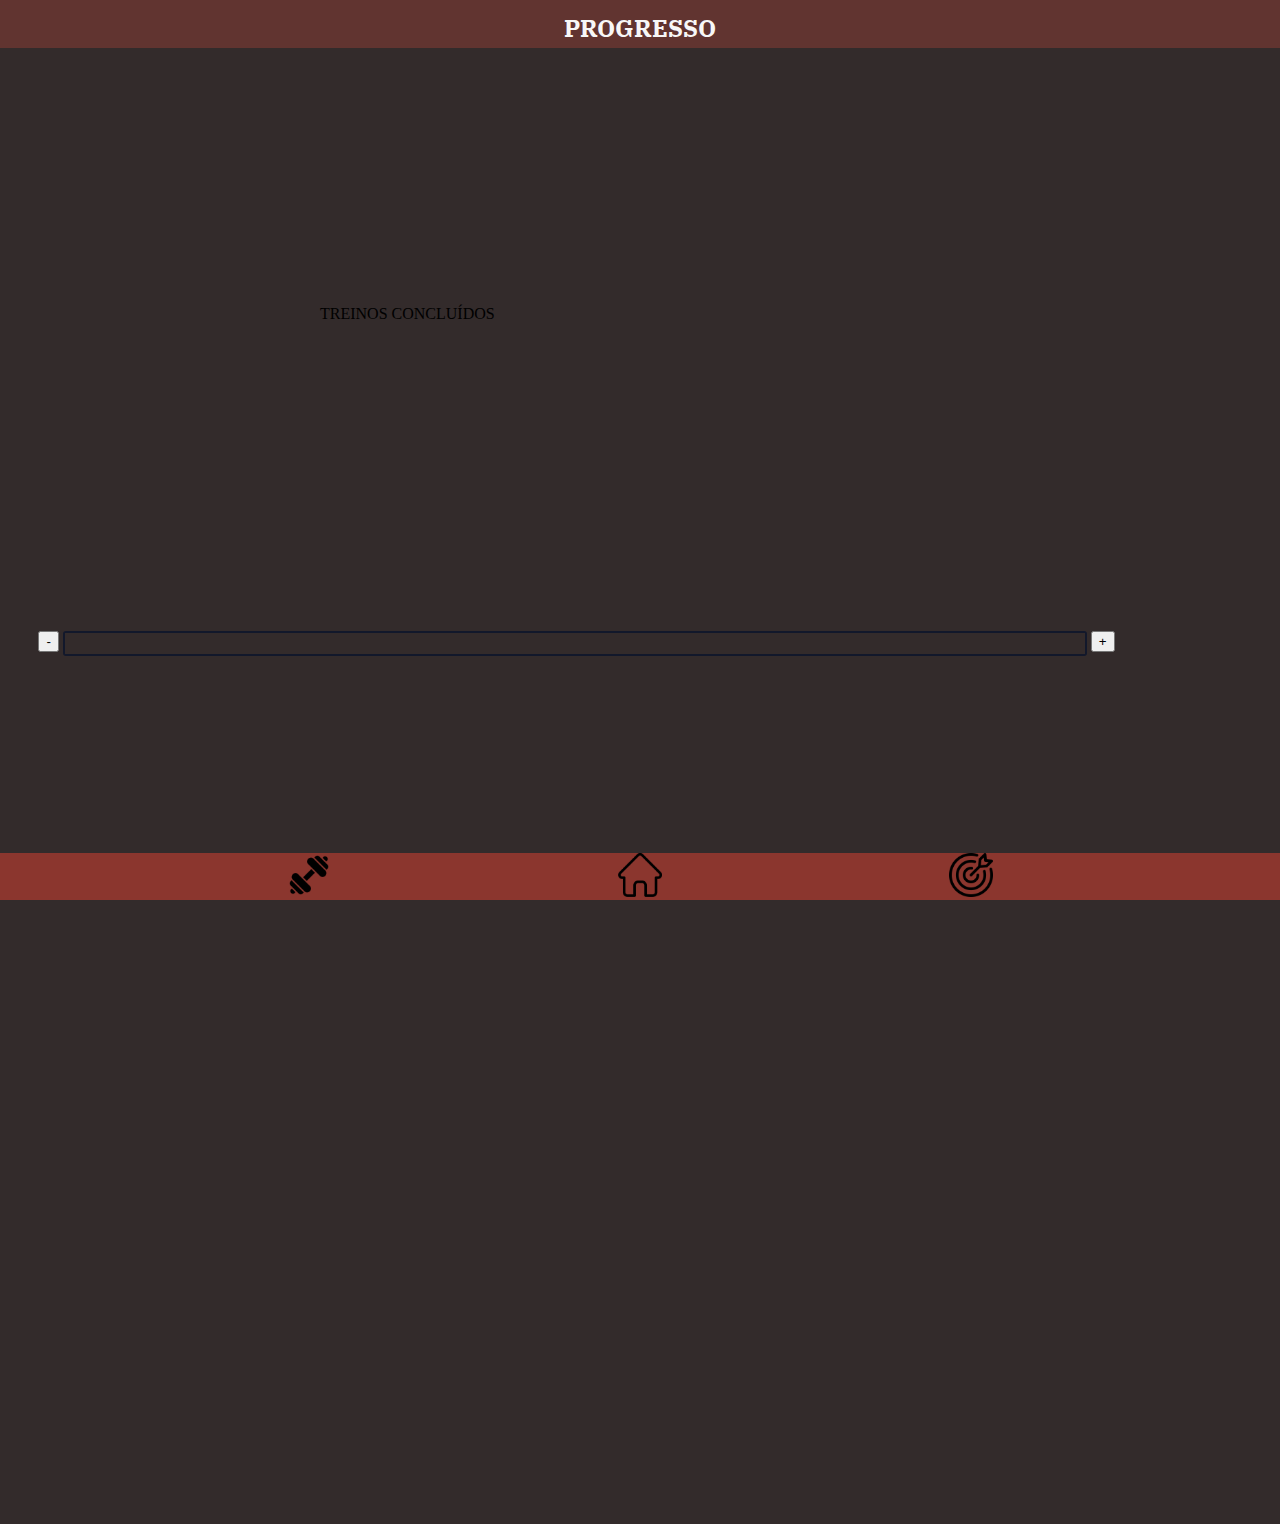
<file: index.html>
<!DOCTYPE html>
<html lang="en">

<head>
    <meta charset="UTF-8">
    <meta name="viewport" content="width=device-width, initial-scale=1.0">
    <link rel="stylesheet" href="css/reset.css">
    <link rel="stylesheet" href="css/style.css">
    <link rel="preconnect" href="https://fonts.gstatic.com" crossorigin>
    <link
        href="https://fonts.googleapis.com/css2?family=IBM+Plex+Serif:ital,wght@0,100;0,200;0,300;0,400;0,500;0,600;0,700;1,100;1,200;1,300;1,400;1,500;1,600;1,700&display=swap"
        rel="stylesheet">
    <link rel="preconnect" href="https://fonts.googleapis.com">
    <link rel="preconnect" href="https://fonts.gstatic.com" crossorigin>
    <link
        href="https://fonts.googleapis.com/css2?family=IBM+Plex+Sans:ital,wght@0,100;0,200;0,300;0,400;0,500;0,600;0,700;1,100;1,200;1,300;1,400;1,500;1,600;1,700&family=IBM+Plex+Serif:ital,wght@0,100;0,200;0,300;0,400;0,500;0,600;0,700;1,100;1,200;1,300;1,400;1,500;1,600;1,700&display=swap"
        rel="stylesheet">
    <script src="js/script.js"></script>

    <title>GymTips</title>
</head>

<body class="body">
    <header class="ibm-plex-serif-regular">
        <h1>PROGRESSO</h1>
    </header>
    <main class="main_index">
        <button class="main_button" onclick="decreaseLength();">-</button>
        <progress id="progress" value="0" max="70" class="rateProgress"></progress>
        <button class="main_button" onclick="increaseLength();">+</button>
        <p class="texto_fundo">TREINOS CONCLUÍDOS</p>
    </main>

    <footer>
        <nav class="nav_footer">
            <a class="nav_footer_a" href="html/tp.html"><img src="img/treinos_prontos.png" alt="Botão para a tela dos Treinos Prontos"></a>
            <a class="nav_footer_a" href="index.html"><img src="img/home.png" alt="Botão para a tela de Início"></a>
            <a class="nav_footer_a" href="html/objetivos.html"> <img src="img/objetivos.png" alt="Botão para a tela de Objetivos"></a>
        </nav>
    </footer>
</body>

</html>
</file>
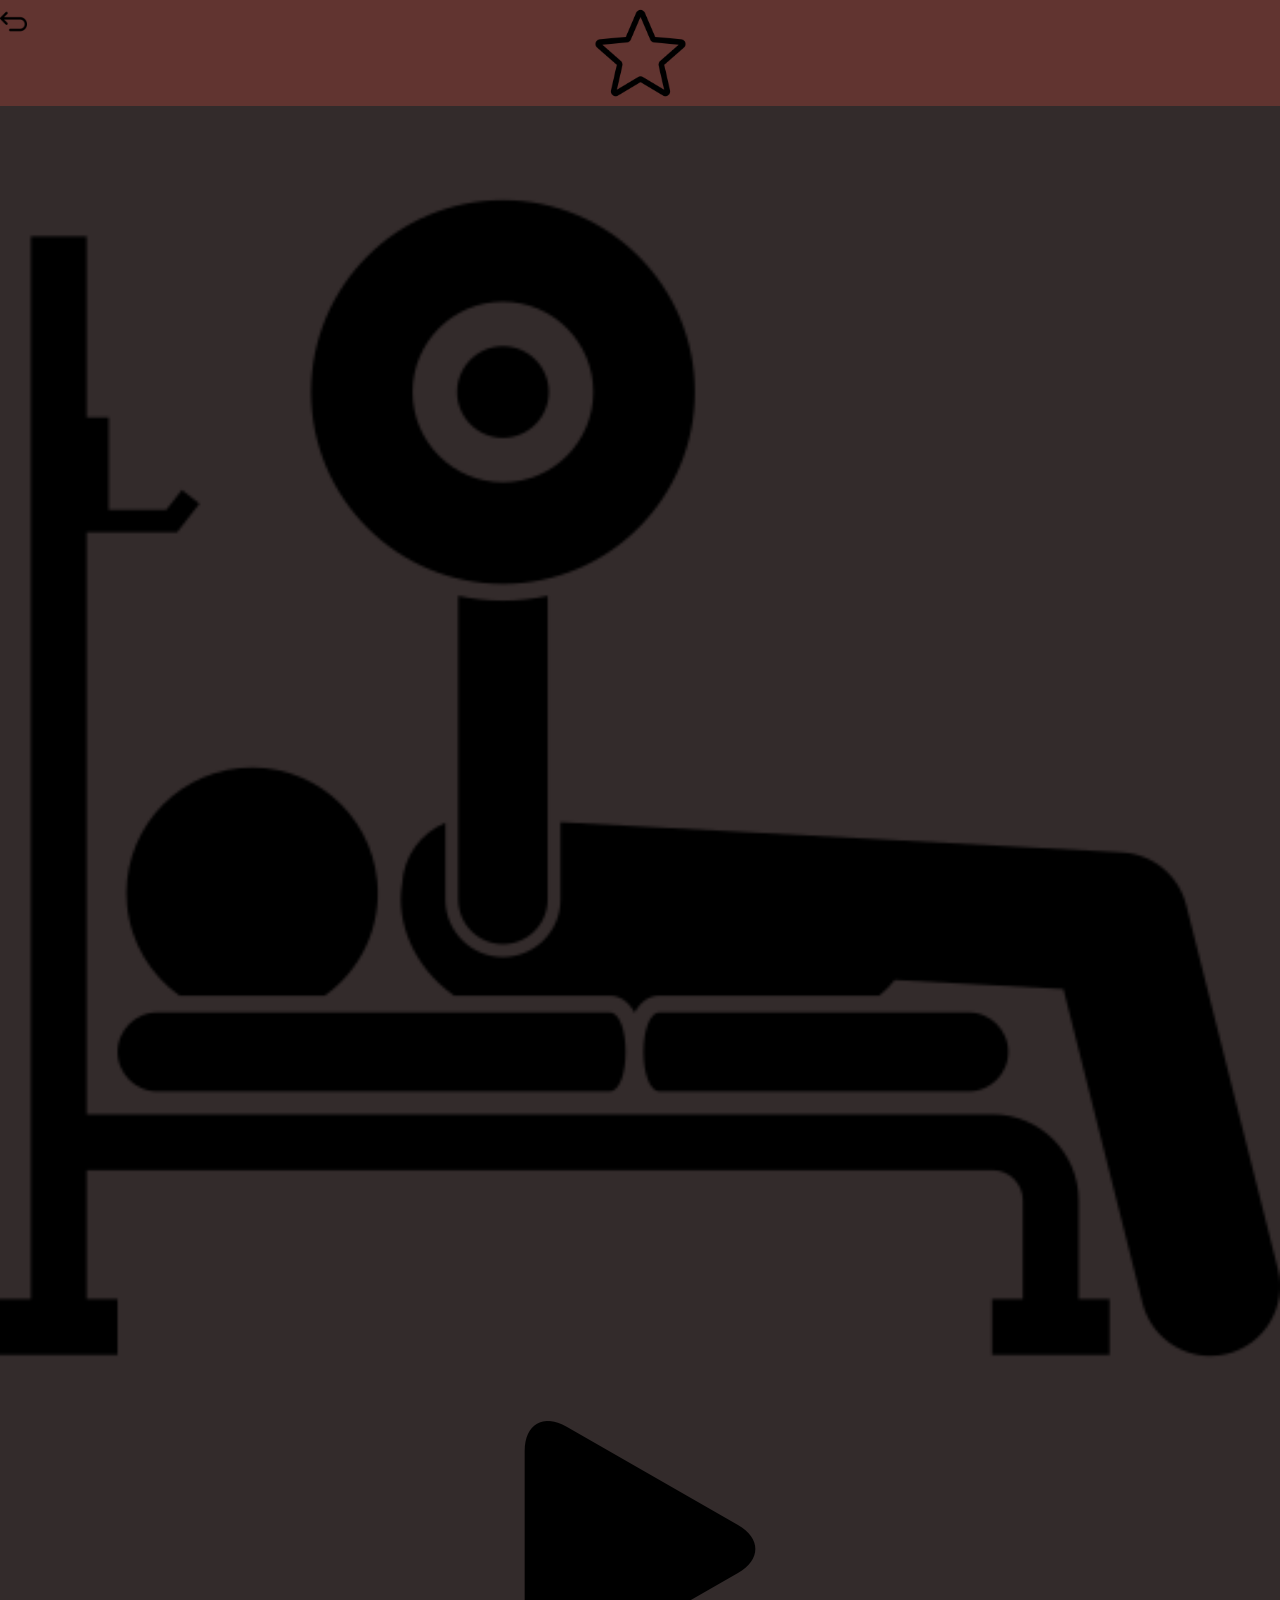
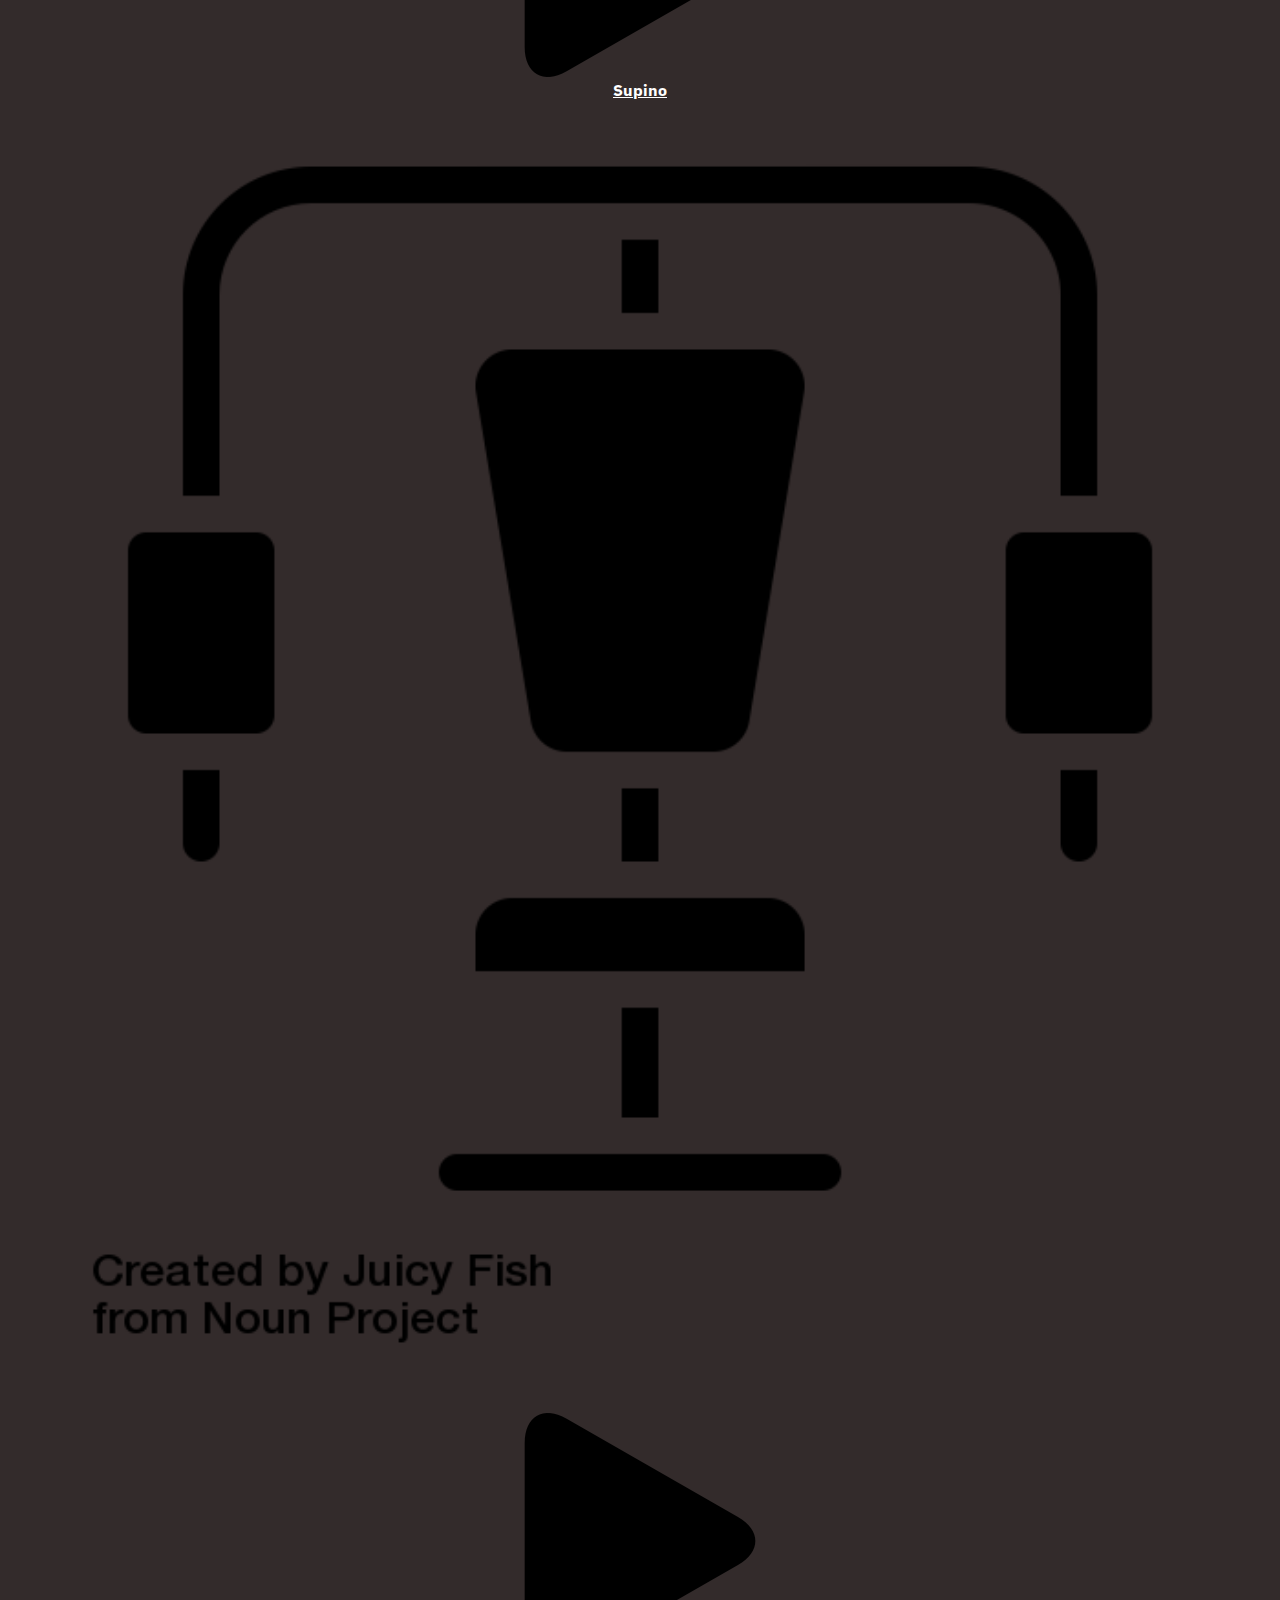
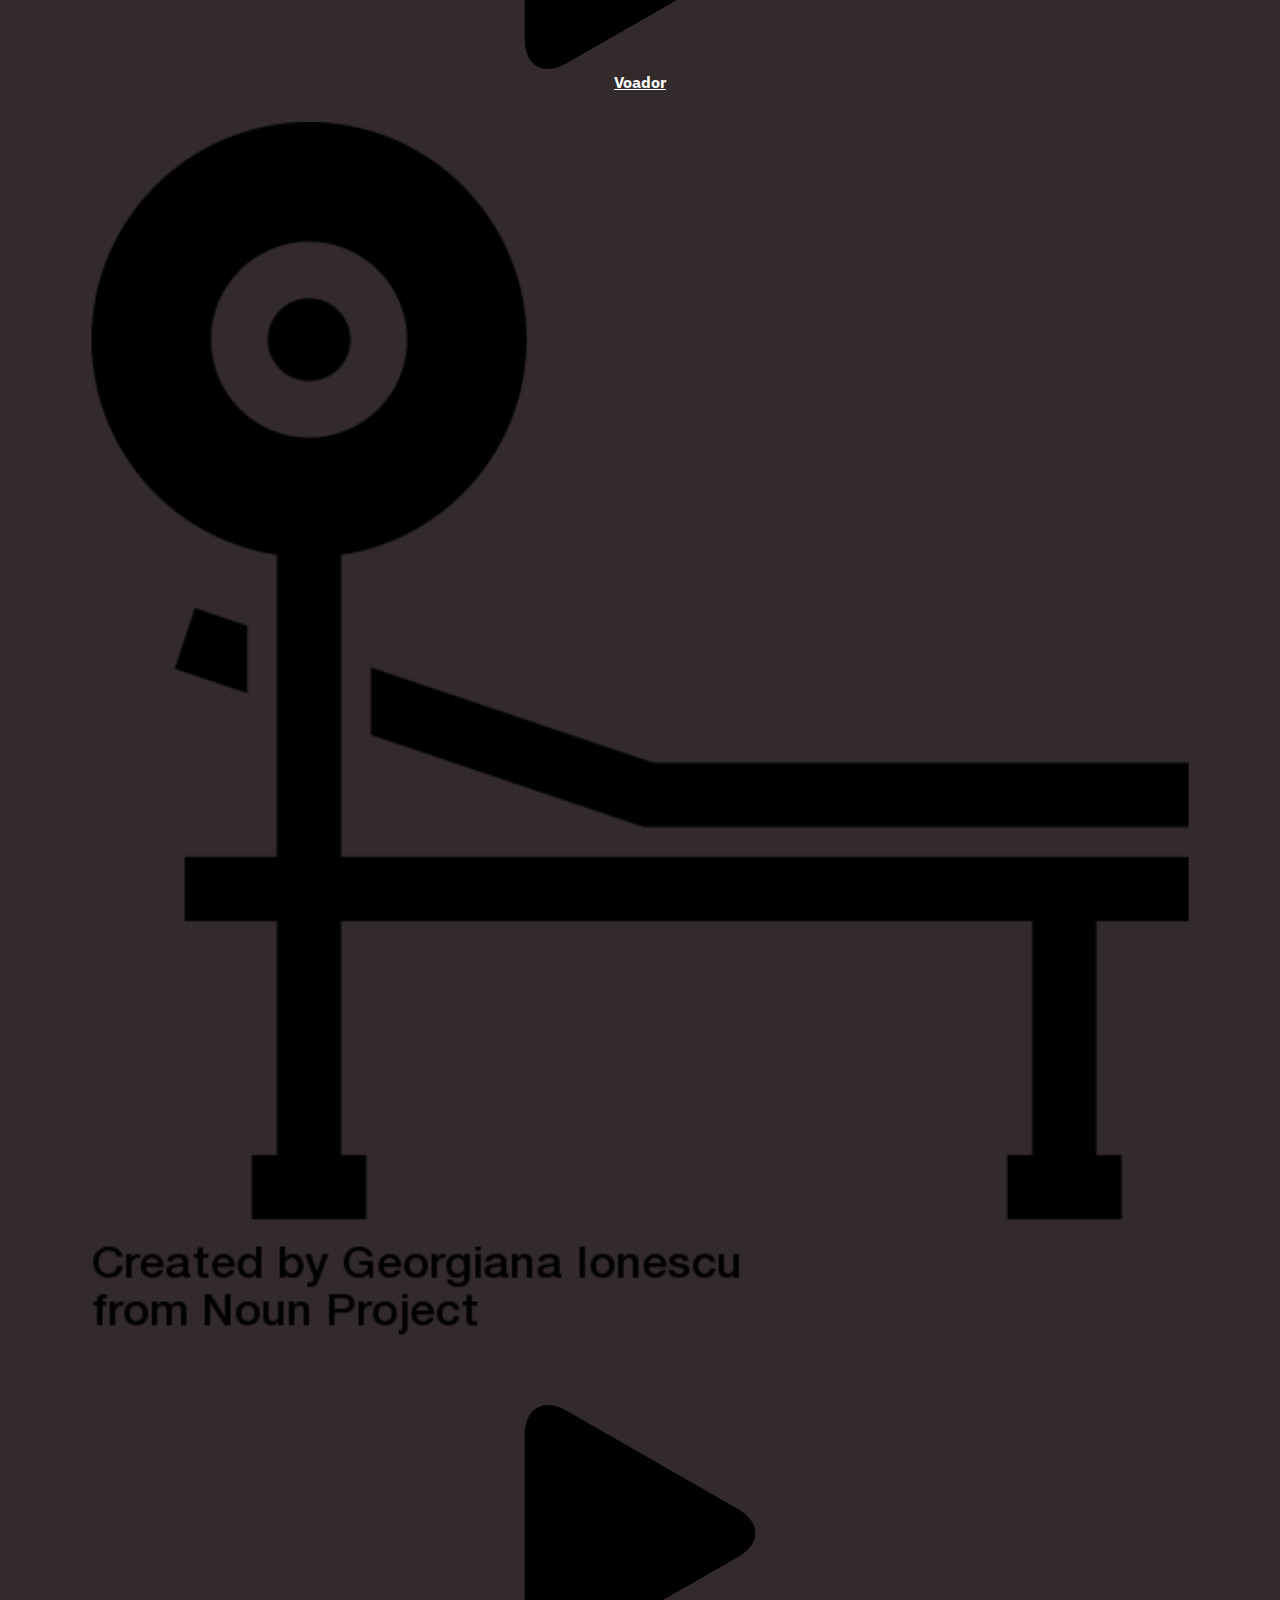
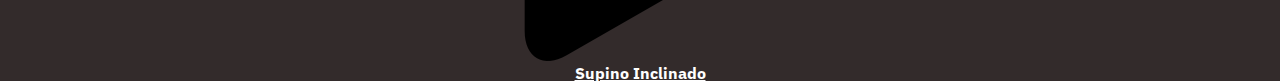
<file: html/nivel1.html>
<!DOCTYPE html>
<html lang="pt-BR">
<head>
    <meta charset="UTF-8">
    <meta name="viewport" content="width=device-width, initial-scale=1.0">
    <link rel="stylesheet" href="../css/reset.css">
    <link rel="stylesheet" href="../css/style.css">
    <link rel="preconnect" href="https://fonts.googleapis.com">
    <link rel="preconnect" href="https://fonts.gstatic.com" crossorigin>
    <link
        href="https://fonts.googleapis.com/css2?family=IBM+Plex+Serif:ital,wght@0,100;0,200;0,300;0,400;0,500;0,600;0,700;1,100;1,200;1,300;1,400;1,500;1,600;1,700&display=swap"
        rel="stylesheet">
    <link rel="preconnect" href="https://fonts.googleapis.com">
    <link rel="preconnect" href="https://fonts.gstatic.com" crossorigin>
    <link
        href="https://fonts.googleapis.com/css2?family=IBM+Plex+Sans:ital,wght@0,100;0,200;0,300;0,400;0,500;0,600;0,700;1,100;1,200;1,300;1,400;1,500;1,600;1,700&family=IBM+Plex+Serif:ital,wght@0,100;0,200;0,300;0,400;0,500;0,600;0,700;1,100;1,200;1,300;1,400;1,500;1,600;1,700&display=swap"
        rel="stylesheet">
    <title>Iniciante</title>
</head>
<body>
    <header class="header_nivel">
        <a href="../html/peito_dif.html"><img class="img_voltar" src="../img/return.png" alt="Botão de Voltar"></a>
        <img src="../img/estrela.png" class="nivel-estrela" alt="Icone de Iniciantes">
    </header>
    <nav class="nav_estrelas">
        <img class="img_exercicio" src="../img/supino.png" alt="Video do Supino">
        <a class="ibm-plex-sans-bold-branca" href="https://www.youtube.com/watch?v=pCPyqW60Wuk"><img class="img_play" src="../img/play.png"
                alt="Botao de Play">Supino</a>
        <img class="img_exercicio" src="../img/chest_fly_machine.png" alt="Video do Voador">
        <a class="ibm-plex-sans-bold-branca" href="https://www.youtube.com/watch?v=pCPyqW60Wuk"><img class="img_play" src="../img/play.png"
                alt="Botao de Play">Voador</a>
        <img class="img_exercicio" src="../img/supino_inclinado.png" alt="Video do Supino Inclinado">
        <a class="ibm-plex-sans-bold-branca" href="https://www.youtube.com/watch?v=pCPyqW60Wuk"><img class="img_play" src="../img/play.png"
                alt="Botao de Play">Supino Inclinado</a>
    </nav>
</body>
</html>
</file>
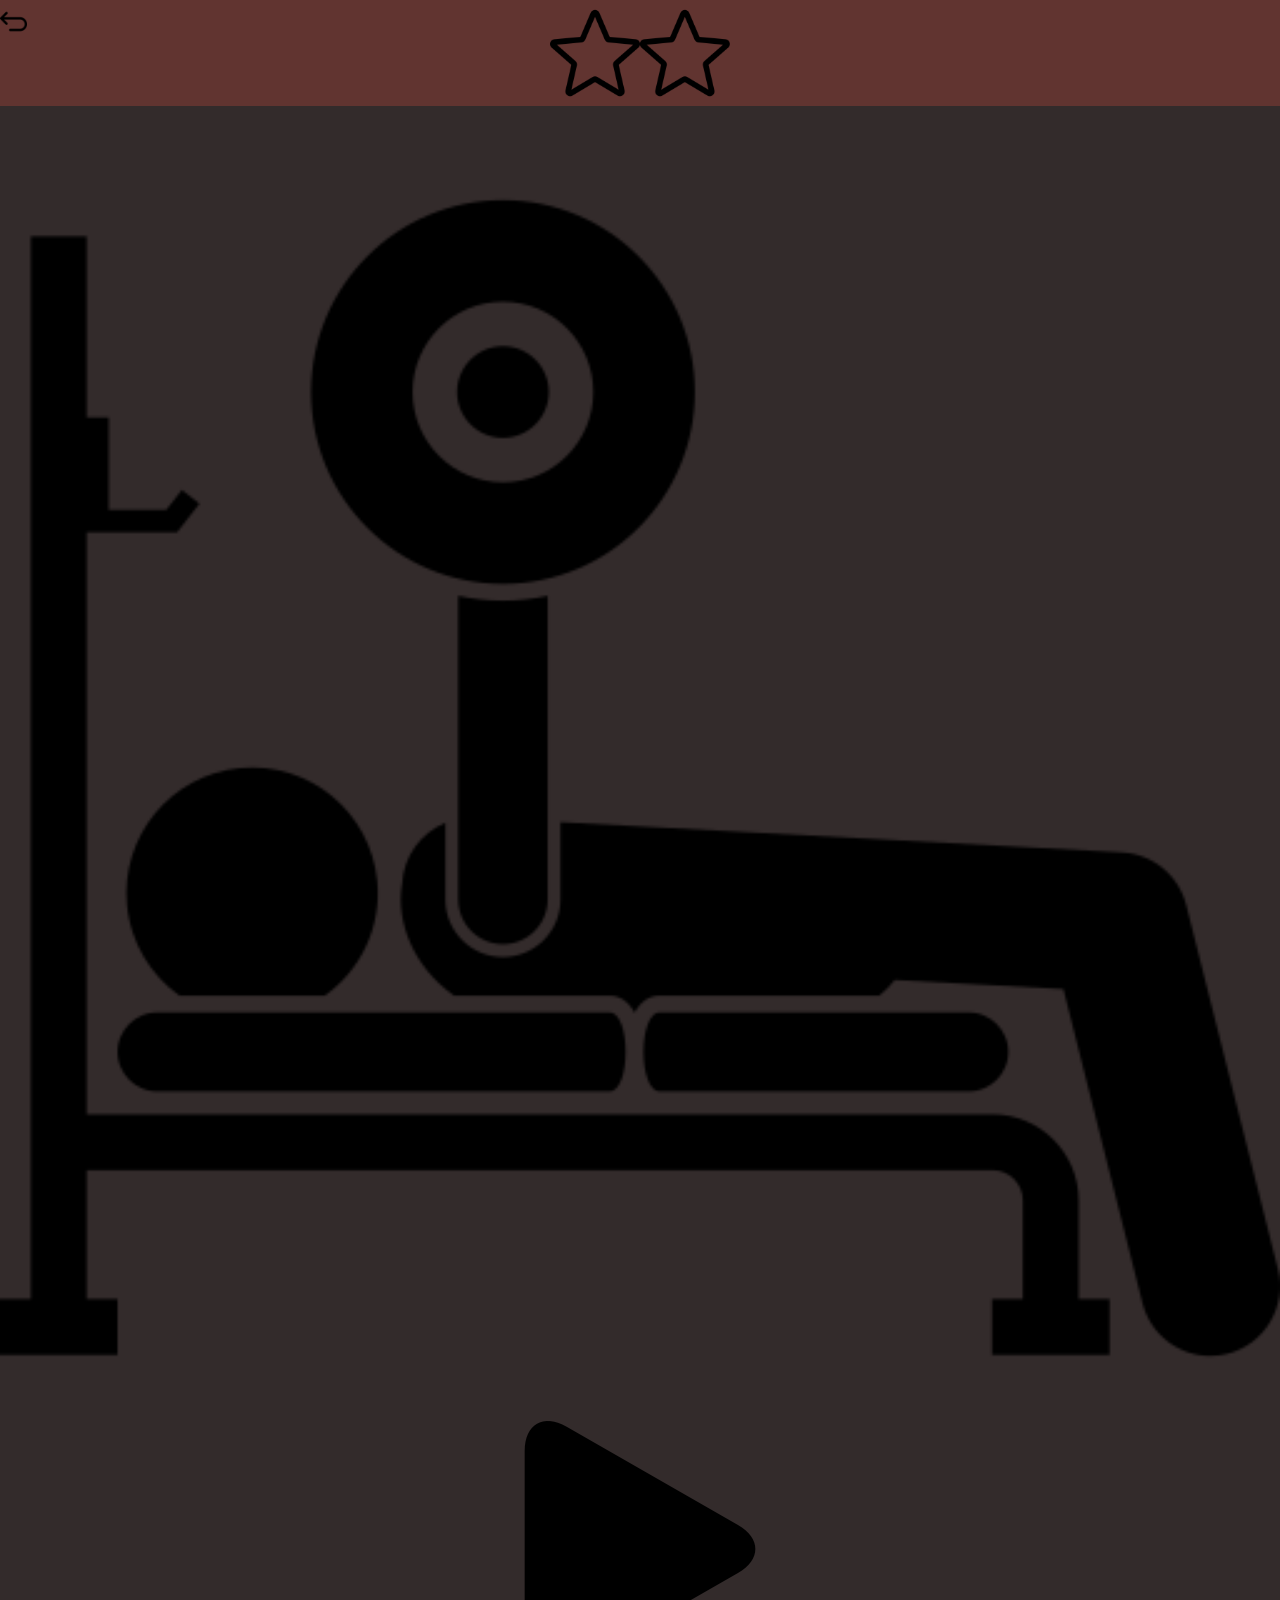
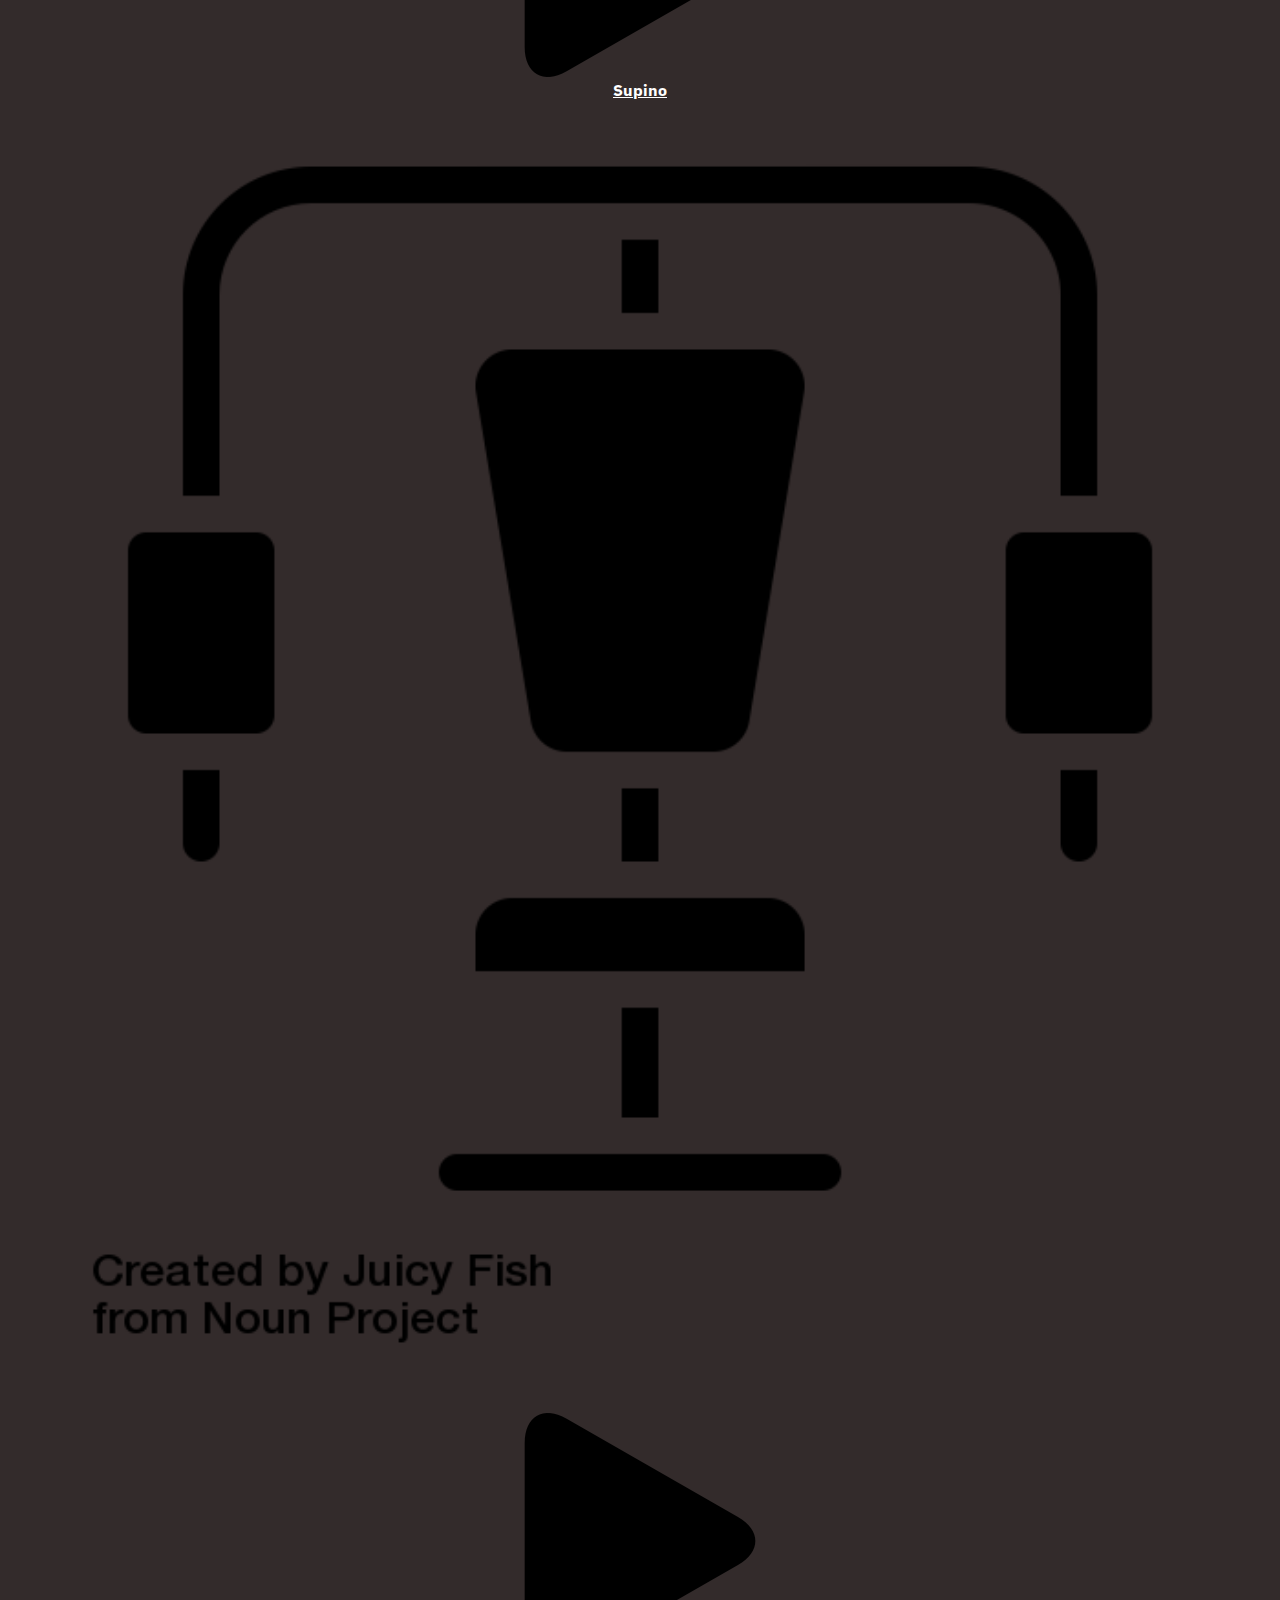
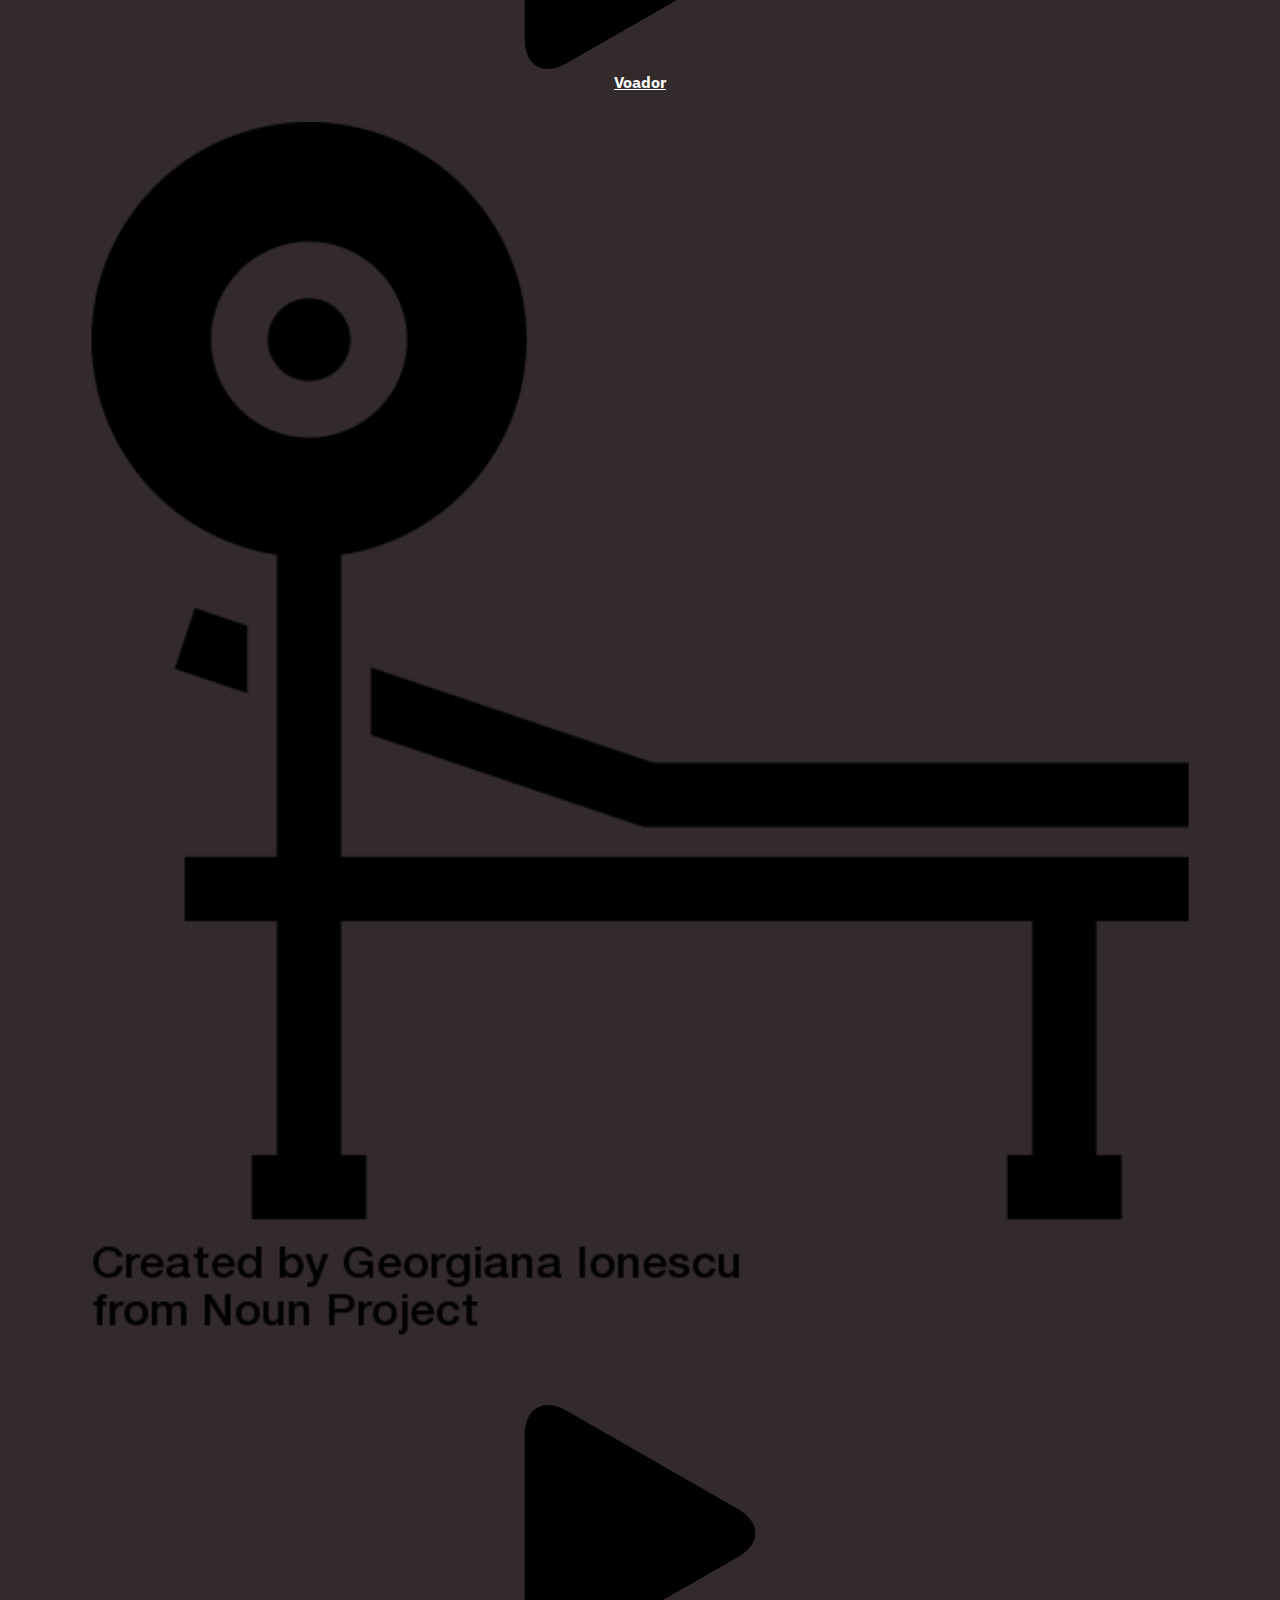
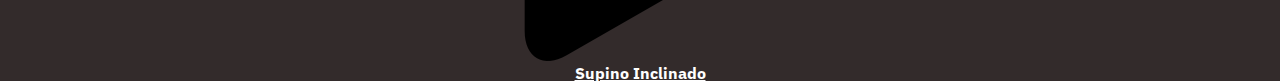
<file: html/nivel2.html>
<!DOCTYPE html>
<html lang="pt-BR">
<head>
    <meta charset="UTF-8">
    <meta name="viewport" content="width=device-width, initial-scale=1.0">
    <link rel="stylesheet" href="../css/reset.css">
    <link rel="stylesheet" href="../css/style.css">
    <link rel="preconnect" href="https://fonts.gstatic.com" crossorigin>
    <link
        href="https://fonts.googleapis.com/css2?family=IBM+Plex+Serif:ital,wght@0,100;0,200;0,300;0,400;0,500;0,600;0,700;1,100;1,200;1,300;1,400;1,500;1,600;1,700&display=swap"
        rel="stylesheet">
    <link rel="preconnect" href="https://fonts.googleapis.com">
    <link rel="preconnect" href="https://fonts.gstatic.com" crossorigin>
    <link
        href="https://fonts.googleapis.com/css2?family=IBM+Plex+Sans:ital,wght@0,100;0,200;0,300;0,400;0,500;0,600;0,700;1,100;1,200;1,300;1,400;1,500;1,600;1,700&family=IBM+Plex+Serif:ital,wght@0,100;0,200;0,300;0,400;0,500;0,600;0,700;1,100;1,200;1,300;1,400;1,500;1,600;1,700&display=swap"
        rel="stylesheet">
    <title>Intermediário</title>
</head>
<body>
    <header class="header_nivel">
        <a href="../html/peito_dif.html"><img class="img_voltar" src="../img/return.png" alt="Botão de Voltar"></a>
        <img src="../img/duas estrelas.png" class="nivel-estrela" alt="Icone de Iniciantes">
    </header>
    <nav class="nav_estrelas">
        <img class="img_exercicio" src="../img/supino.png" alt="Video do Supino">
        <a class="ibm-plex-sans-bold-branca" href="https://www.youtube.com/watch?v=pCPyqW60Wuk"><img class="img_play" src="../img/play.png"
                alt="Botao de Play">Supino</a>
        <img class="img_exercicio" src="../img/chest_fly_machine.png" alt="Video do Voador">
        <a class="ibm-plex-sans-bold-branca" href="https://www.youtube.com/watch?v=pCPyqW60Wuk"><img class="img_play" src="../img/play.png"
                alt="Botao de Play">Voador</a>
        <img class="img_exercicio" src="../img/supino_inclinado.png" alt="Video do Supino Inclinado">
        <a class="ibm-plex-sans-bold-branca" href="https://www.youtube.com/watch?v=pCPyqW60Wuk"><img class="img_play" src="../img/play.png"
                alt="Botao de Play">Supino Inclinado</a>
    </nav>
</body>

</html>
</file>
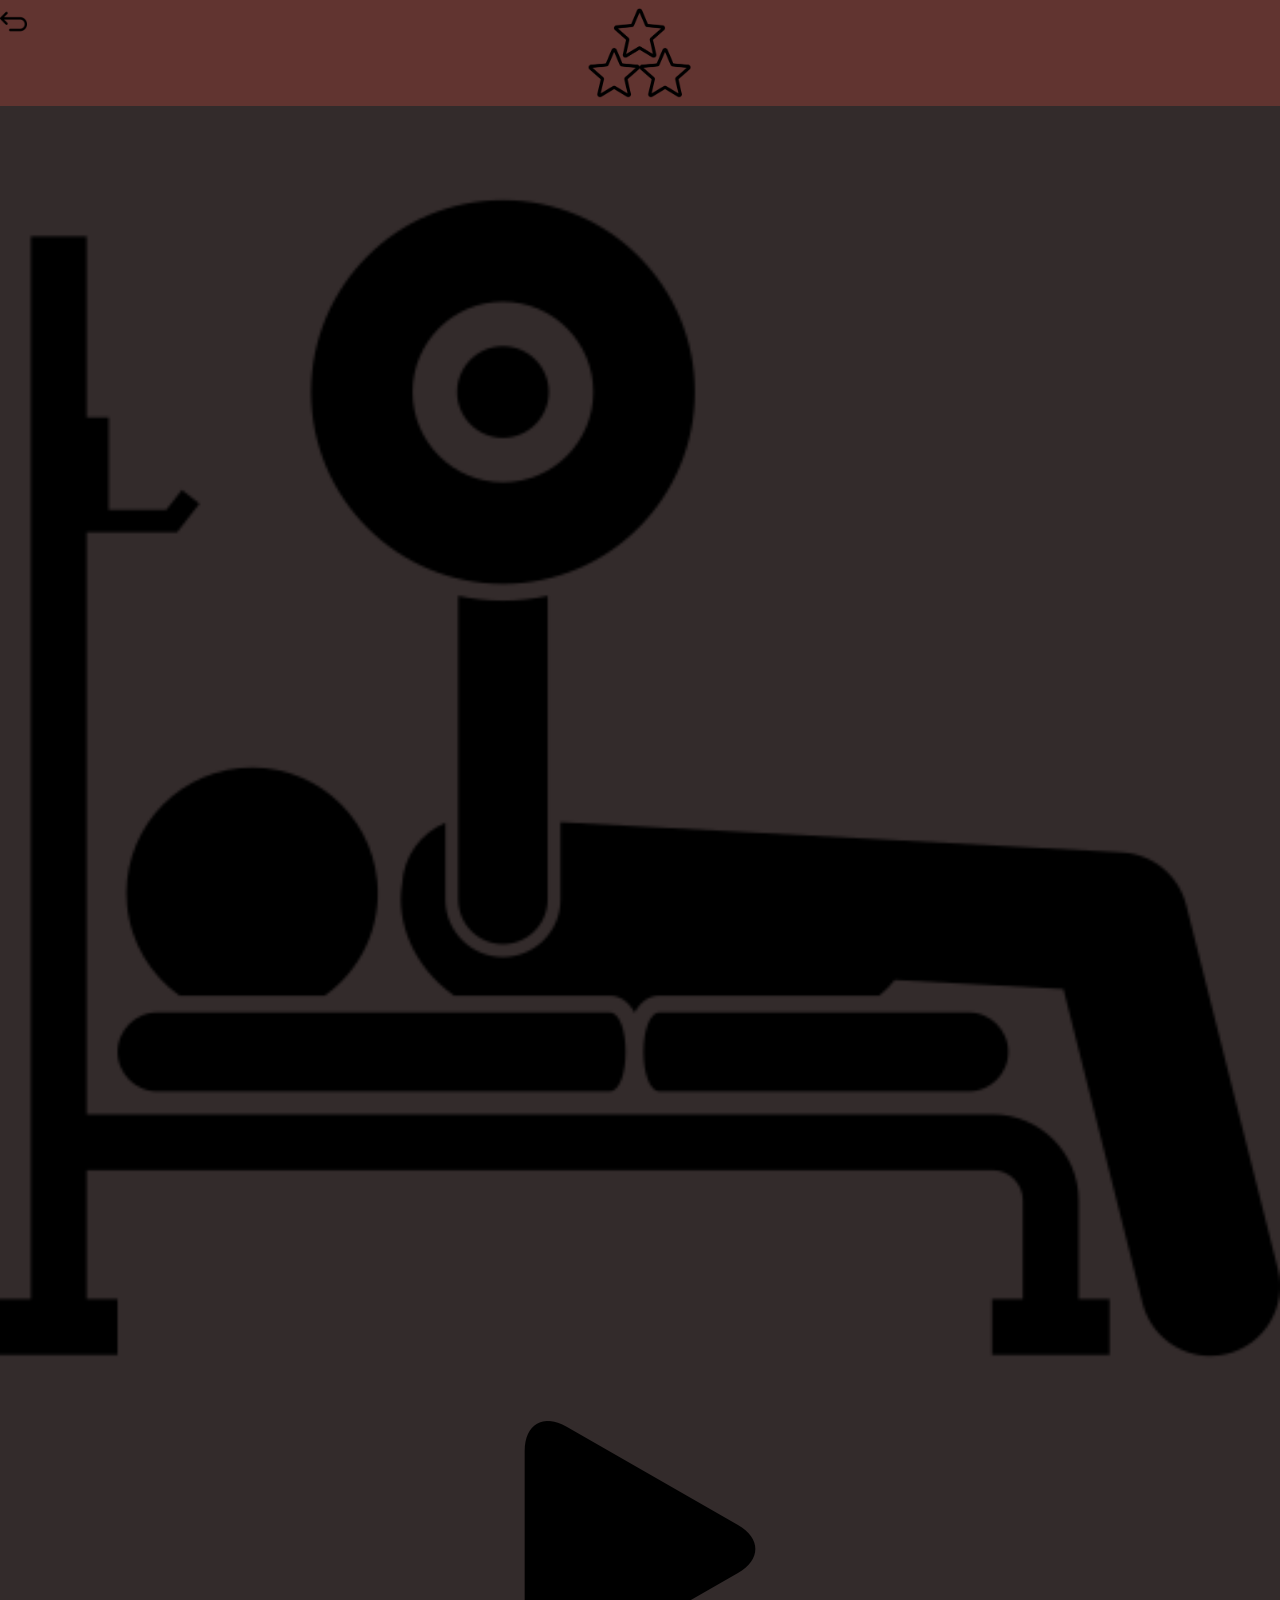
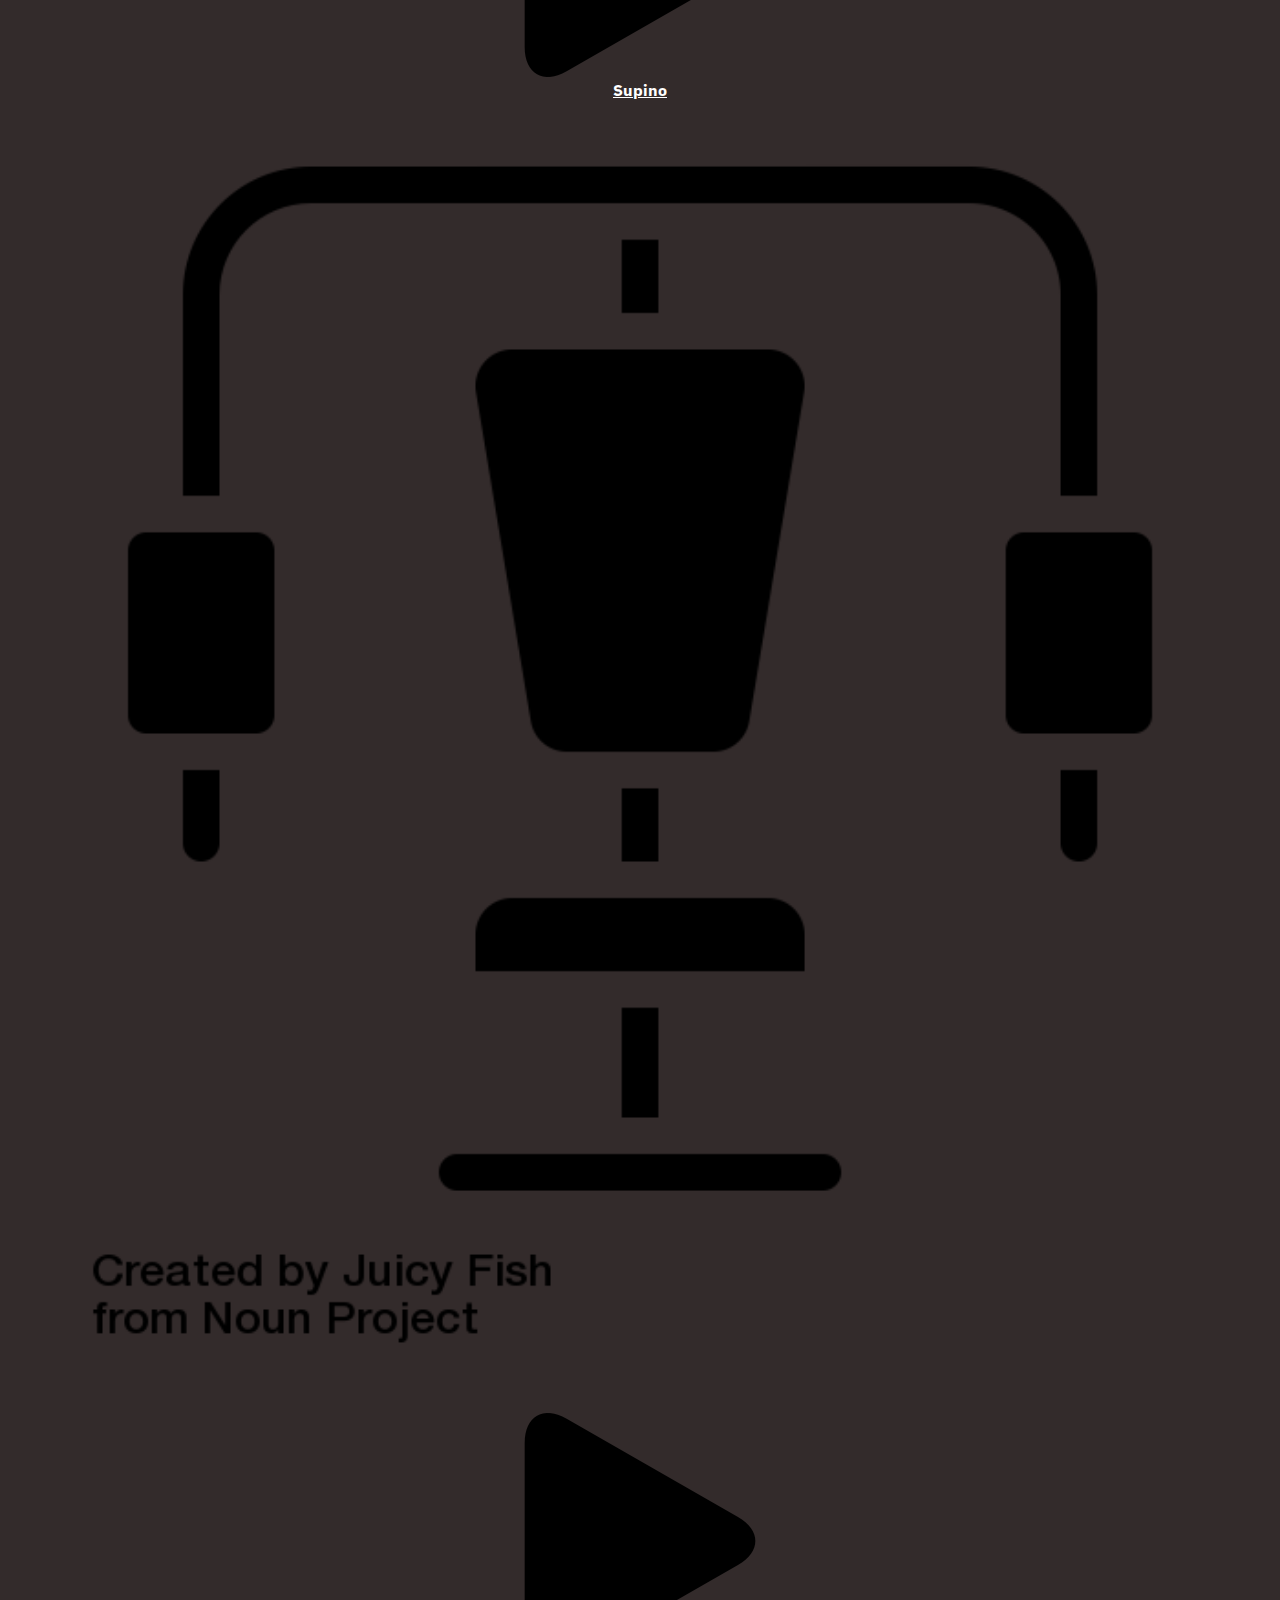
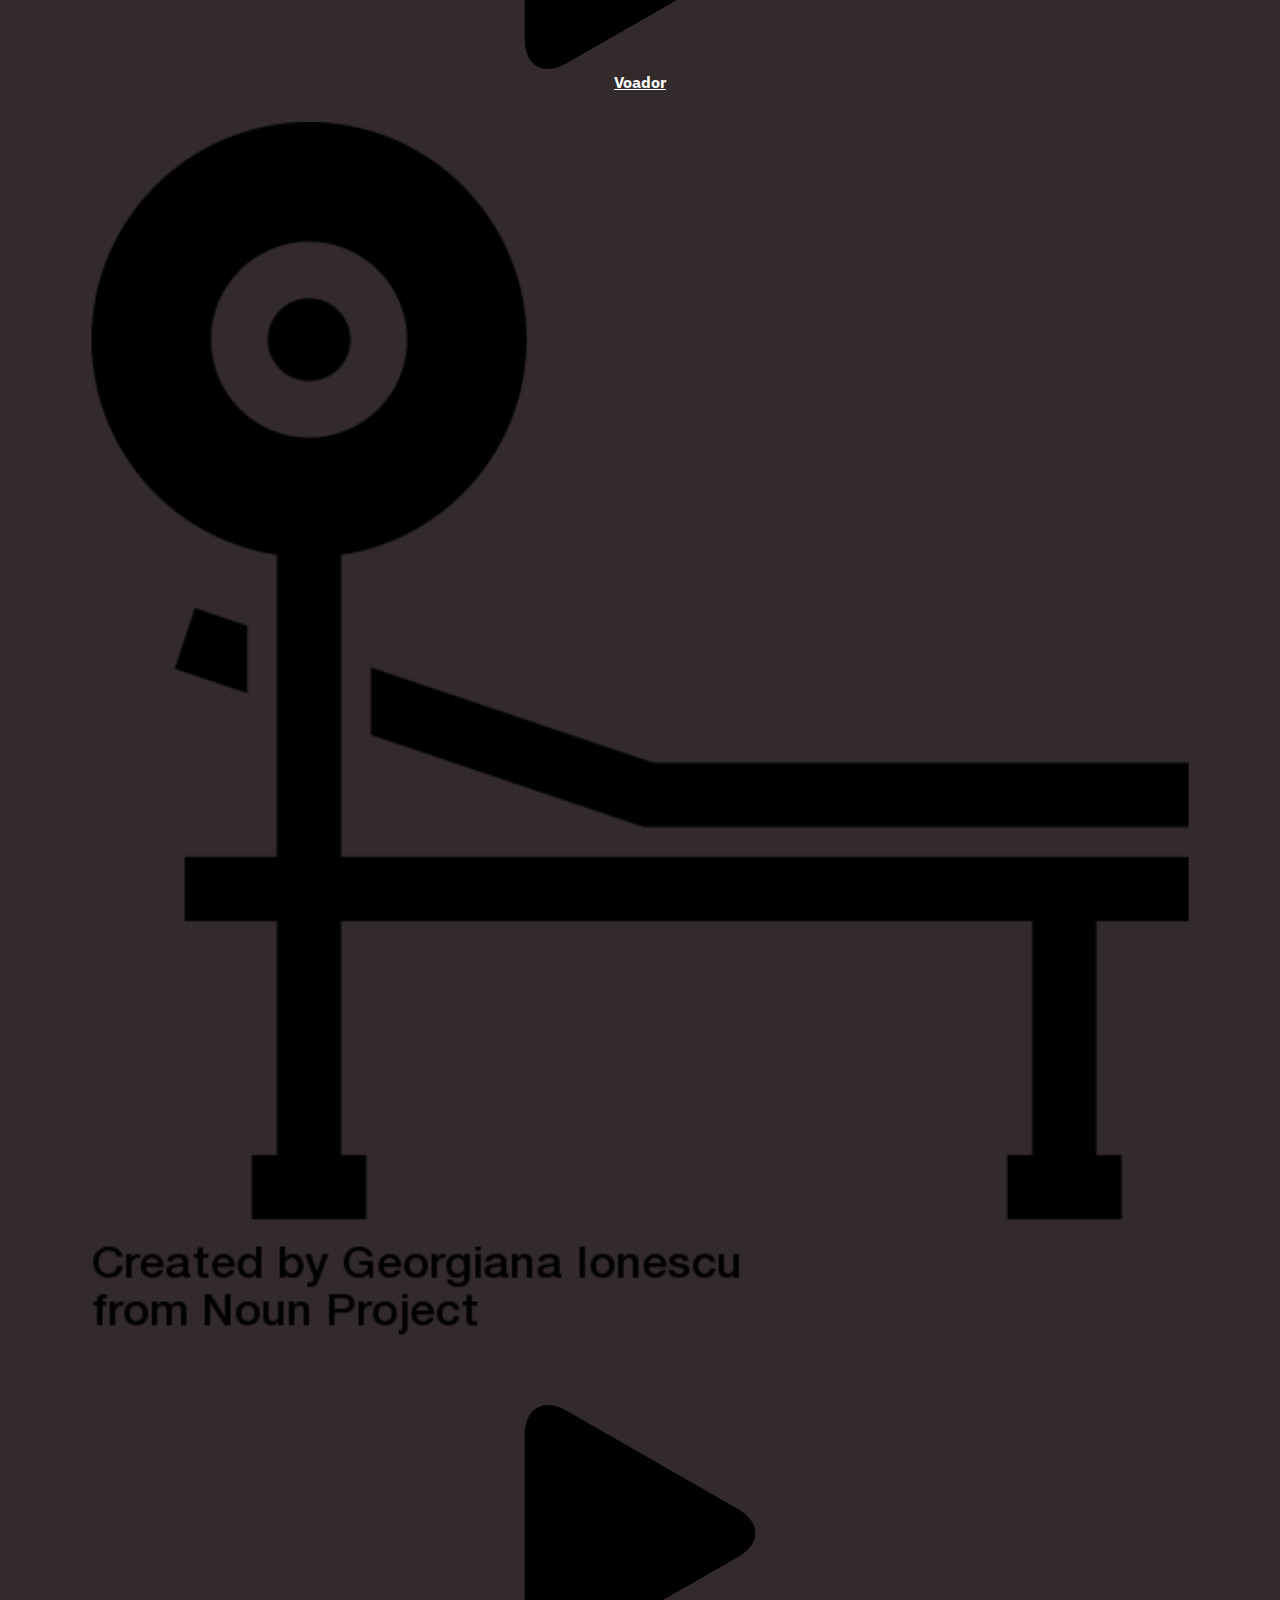
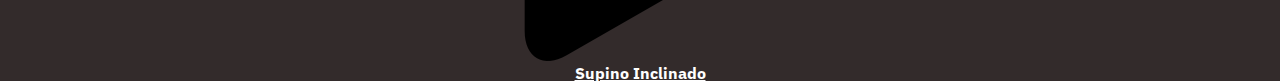
<file: html/nivel3.html>
<!DOCTYPE html>
<html lang="pt-BR">

<head>
    <meta charset="UTF-8">
    <meta name="viewport" content="width=device-width, initial-scale=1.0">
    <link rel="stylesheet" href="../css/reset.css">
    <link rel="stylesheet" href="../css/style.css">
    <link rel="preconnect" href="https://fonts.gstatic.com" crossorigin>
    <link
        href="https://fonts.googleapis.com/css2?family=IBM+Plex+Serif:ital,wght@0,100;0,200;0,300;0,400;0,500;0,600;0,700;1,100;1,200;1,300;1,400;1,500;1,600;1,700&display=swap"
        rel="stylesheet">
    <link rel="preconnect" href="https://fonts.googleapis.com">
    <link rel="preconnect" href="https://fonts.gstatic.com" crossorigin>
    <link
        href="https://fonts.googleapis.com/css2?family=IBM+Plex+Sans:ital,wght@0,100;0,200;0,300;0,400;0,500;0,600;0,700;1,100;1,200;1,300;1,400;1,500;1,600;1,700&family=IBM+Plex+Serif:ital,wght@0,100;0,200;0,300;0,400;0,500;0,600;0,700;1,100;1,200;1,300;1,400;1,500;1,600;1,700&display=swap"
        rel="stylesheet">
    <title>Avançado</title>
</head>

<body>
    <header class="header_nivel">
        <a href="../html/peito_dif.html"><img class="img_voltar" src="../img/return.png" alt="Botão de Voltar"></a>
        <img src="../img/tres estrelas.png" class="nivel-estrela" alt="Icone de Iniciantes">
    </header>
    <nav class="nav_estrelas">
        <img class="img_exercicio" src="../img/supino.png" alt="Video do Supino">
        <a class="ibm-plex-sans-bold-branca" href="https://www.youtube.com/watch?v=pCPyqW60Wuk"><img class="img_play" src="../img/play.png"
                alt="Botao de Play">Supino</a>
        <img class="img_exercicio" src="../img/chest_fly_machine.png" alt="Video do Voador">
        <a class="ibm-plex-sans-bold-branca" href="https://www.youtube.com/watch?v=pCPyqW60Wuk"><img class="img_play" src="../img/play.png"
                alt="Botao de Play">Voador</a>
        <img class="img_exercicio" src="../img/supino_inclinado.png" alt="Video do Supino Inclinado">
        <a class="ibm-plex-sans-bold-branca" href="https://www.youtube.com/watch?v=pCPyqW60Wuk"><img class="img_play" src="../img/play.png"
                alt="Botao de Play">Supino Inclinado</a>
    </nav>
</body>

</html>
</file>
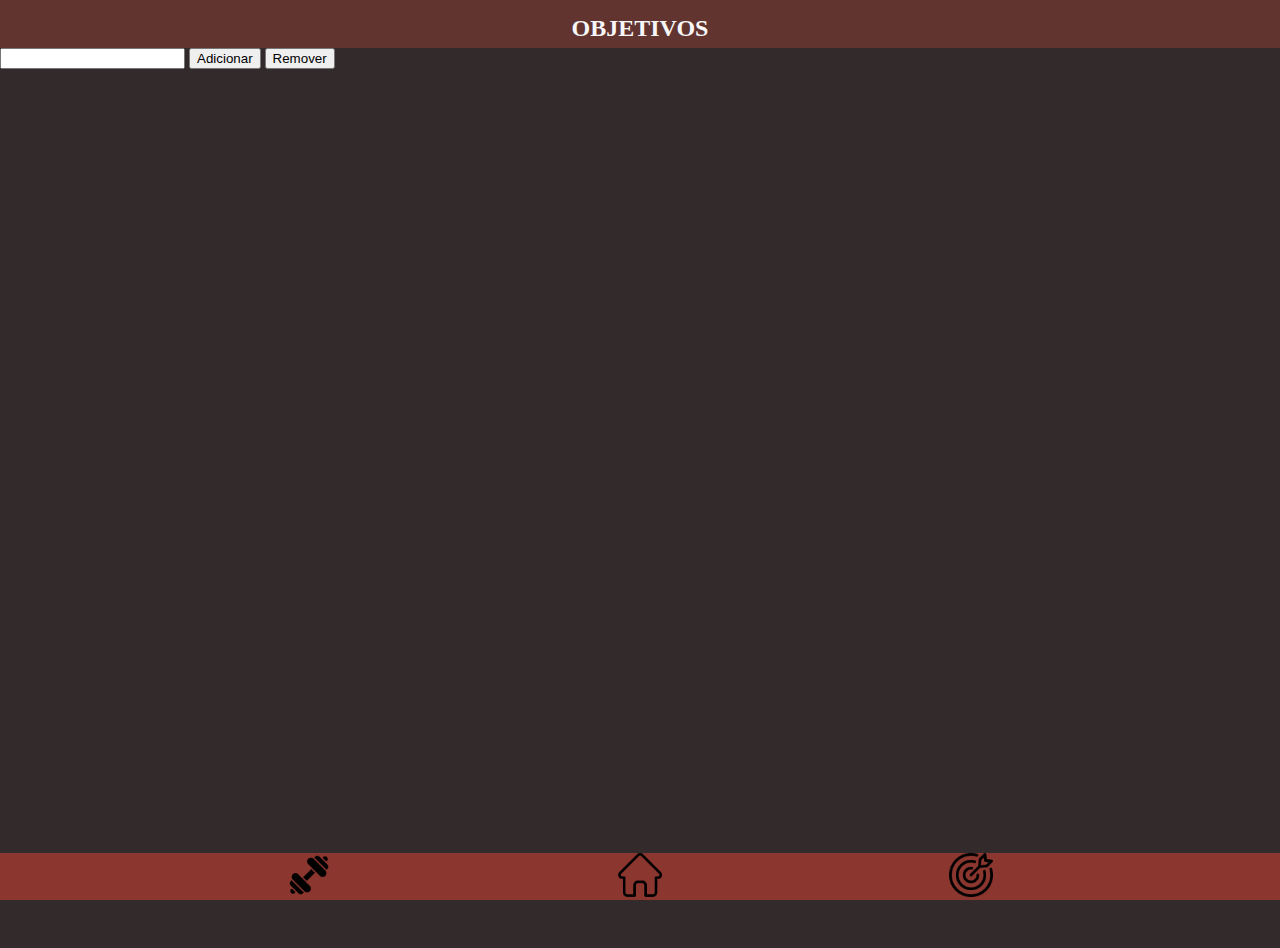
<file: html/objetivos.html>
<!DOCTYPE html>
<html lang="pt-BR">

<head>
    <meta charset="UTF-8">
    <meta name="viewport" content="width=device-width, initial-scale=1.0">
    <link rel="stylesheet" href="../css/reset.css">
    <link rel="stylesheet" href="../css/style.css">
    <script src="../js/script.js"></script>
    <title>Objetivos</title>
</head>

<body>
    <header class="ibm-plex-serif-regular">
        <h1 class="header_objetivos">OBJETIVOS</h1>
    </header>
    <main class="main_objetivos">
        <ul>
            
        </ul>
    <input type="text">
    <button class="adicionar-elemento">Adicionar</button> 
    <button class="remover-elemento">Remover</button> 
       
    </main>

    <footer>
        <nav>
            <a href="tp.html"><img src="../img/treinos_prontos.png" alt="Botão para a tela dos Treinos Prontos"></a>
            <a href="../index.html"><img src="../img/home.png" alt="Botão para a tela de Início"></a>
            <a href="objetivos.html"> <img src="../img/objetivos.png" alt="Botão para a tela de Objetivos"></a>
        </nav>
    </footer>

</body>

</html>
</file>
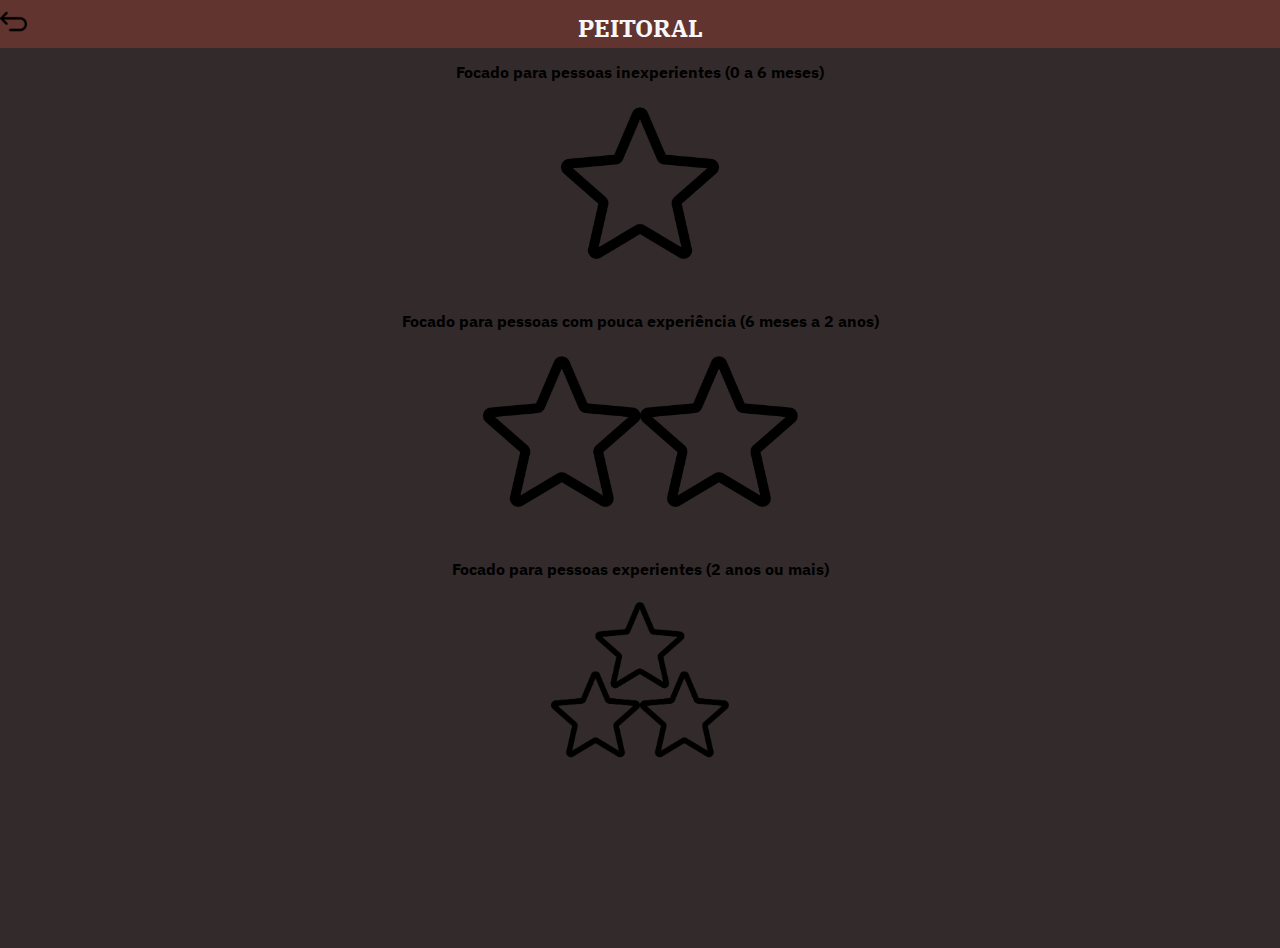
<file: html/peito_dif.html>
<!DOCTYPE html>
<html lang="pt-BR">

<head>
    <meta charset="UTF-8">
    <meta name="viewport" content="width=device-width, initial-scale=1.0">
    <link rel="stylesheet" href="../css/reset.css">
    <link rel="stylesheet" href="../css/style.css">
    <link rel="preconnect" href="https://fonts.gstatic.com" crossorigin>
    <link
        href="https://fonts.googleapis.com/css2?family=IBM+Plex+Serif:ital,wght@0,100;0,200;0,300;0,400;0,500;0,600;0,700;1,100;1,200;1,300;1,400;1,500;1,600;1,700&display=swap"
        rel="stylesheet">
    <link rel="preconnect" href="https://fonts.googleapis.com">
    <link rel="preconnect" href="https://fonts.gstatic.com" crossorigin>
    <link
        href="https://fonts.googleapis.com/css2?family=IBM+Plex+Sans:ital,wght@0,100;0,200;0,300;0,400;0,500;0,600;0,700;1,100;1,200;1,300;1,400;1,500;1,600;1,700&family=IBM+Plex+Serif:ital,wght@0,100;0,200;0,300;0,400;0,500;0,600;0,700;1,100;1,200;1,300;1,400;1,500;1,600;1,700&display=swap"
        rel="stylesheet">

    <title>Peitoral</title>
</head>

<body>
    <header class="header_peito">
        <a href="../html/tp.html"><img class="img_voltar" src="../img/return.png" alt="Botão de Voltar"></a>
        <h1 class="h1_niveis_exercicio">
            PEITORAL
        </h1>
    </header>
    <nav class="nav_niveis_exercicio">
        <p class="ibm-plex-sans-bold">Focado para pessoas inexperientes (0 a 6 meses)</p>
        <a href="../html/nivel1.html"><img class="nav_niveis_img_nivel_estrela" src="../img/estrela.png"
                alt="Botão de Nível Iniciante"></a>
        <p class="ibm-plex-sans-bold">Focado para pessoas com pouca experiência (6 meses a 2 anos)</p>
        <a href="../html/nivel2.html"><img class="nav_niveis_img_nivel_estrela" src="../img/duas estrelas.png"
                alt="Botão de Nível Intermediário"></a>
        <p class="ibm-plex-sans-bold">Focado para pessoas experientes (2 anos ou mais)</p>
        <a href="../html/nivel3.html"><img class="nav_niveis_img_nivel_estrela" src="../img/tres estrelas.png"
                alt="Botão de Nível Avançado"></a>
    </nav>
</body>

</html>
</file>
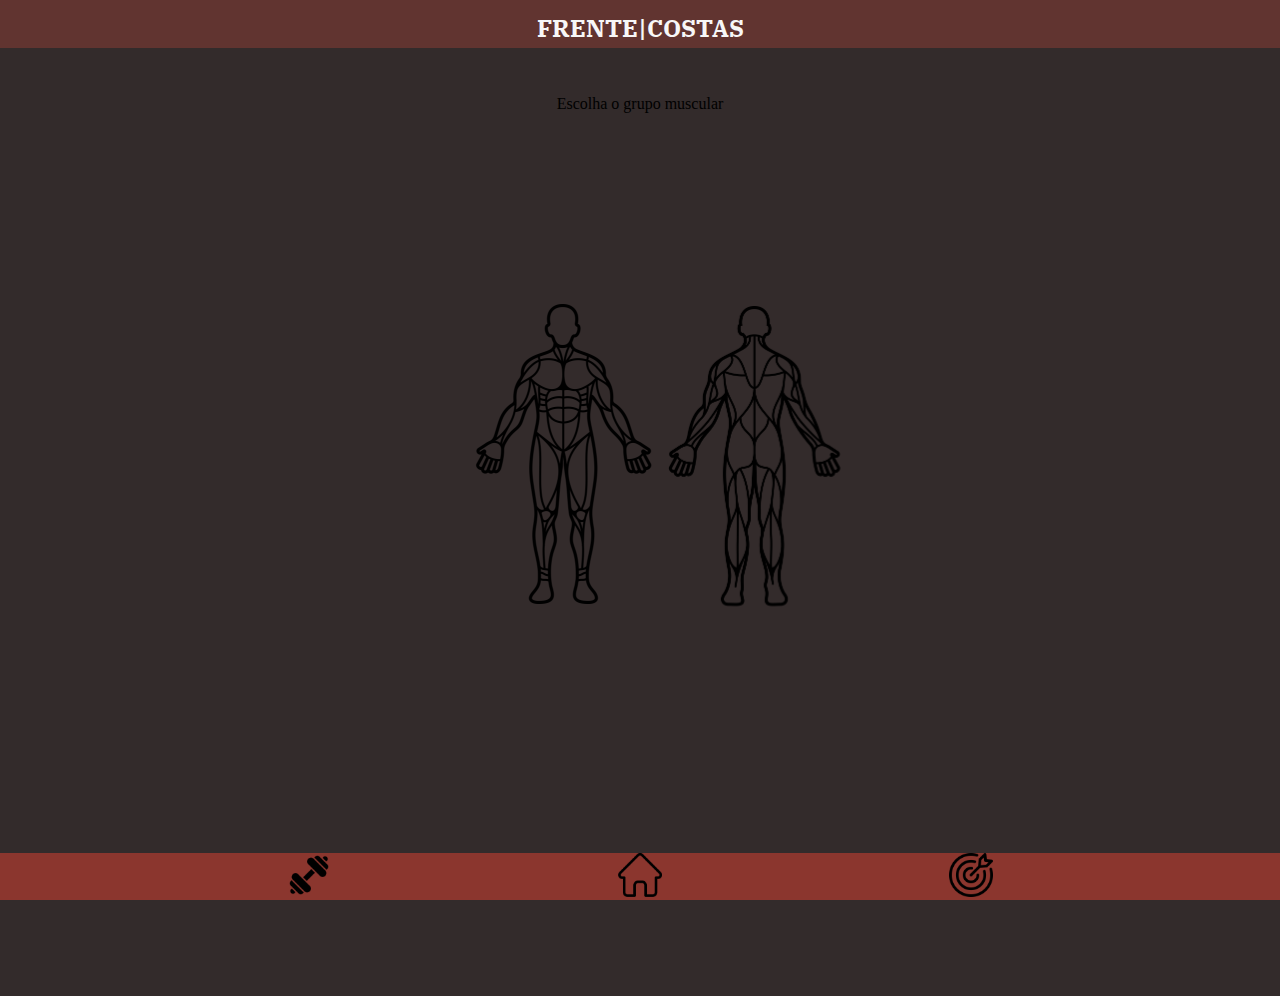
<file: html/tp.html>
<!DOCTYPE html>
<html lang="pt-BR">

<head>
    <meta charset="UTF-8">
    <meta name="viewport" content="width=device-width, initial-scale=1.0">
    <link rel="stylesheet" href="../css/reset.css">
    <link rel="stylesheet" href="../css/style.css">
    <link rel="preconnect" href="https://fonts.gstatic.com" crossorigin>
    <link
        href="https://fonts.googleapis.com/css2?family=IBM+Plex+Serif:ital,wght@0,100;0,200;0,300;0,400;0,500;0,600;0,700;1,100;1,200;1,300;1,400;1,500;1,600;1,700&display=swap"
        rel="stylesheet">
    <link rel="preconnect" href="https://fonts.googleapis.com">
    <link rel="preconnect" href="https://fonts.gstatic.com" crossorigin>
    <link
        href="https://fonts.googleapis.com/css2?family=IBM+Plex+Sans:ital,wght@0,100;0,200;0,300;0,400;0,500;0,600;0,700;1,100;1,200;1,300;1,400;1,500;1,600;1,700&family=IBM+Plex+Serif:ital,wght@0,100;0,200;0,300;0,400;0,500;0,600;0,700;1,100;1,200;1,300;1,400;1,500;1,600;1,700&display=swap"
        rel="stylesheet">
    <script src="../js/script.js"></script>

    <title>Treinos Prontos</title>
</head>

<body>
    <header class="ibm-plex-serif-regular">
        <h1 class="header_tp">FRENTE|COSTAS</h1>
    </header>
    <main class="main_tp">
        <p class="p_info">Escolha o grupo muscular</p>
        <div class="container">
            <img class="img_corpo" src="../img/frente.png" usemap="#image-map" alt="Botão da parte Frontal">
            <map name="image-map">
                <area target="" alt="" title="" href="../html/peito_dif.html" coords="213,170,243,151,227,108,135,110,116,148,145,170" shape="poly">
            </map>
            <img class="img_corpo" src="../img/costas.png" usemap="#" alt="Botão das Costas">
        </div>


    </main>
    <footer>
        <nav>
            <a href="tp.html"><img src="../img/treinos_prontos.png" alt="Botão para a tela dos Treinos Prontos"></a>
            <a href="../index.html"><img src="../img/home.png" alt="Botão para a tela de Início"></a>
            <a href="objetivos.html"> <img src="../img/objetivos.png" alt="Botão para a tela de Objetivos"></a>
        </nav>
    </footer>
</body>

</html>
</file>
<file: css/style.css>
.ibm-plex-serif-thin {
    font-family: "IBM Plex Serif", serif;
    font-weight: 100;
    font-style: normal;
}

.ibm-plex-serif-extralight {
    font-family: "IBM Plex Serif", serif;
    font-weight: 200;
    font-style: normal;
}

.ibm-plex-serif-light {
    font-family: "IBM Plex Serif", serif;
    font-weight: 300;
    font-style: normal;
}

.ibm-plex-serif-regular {
    font-family: "IBM Plex Serif", serif;
    font-weight: 400;
    font-style: normal;
}

.ibm-plex-serif-medium {
    font-family: "IBM Plex Serif", serif;
    font-weight: 500;
    font-style: normal;
}

.ibm-plex-serif-semibold {
    font-family: "IBM Plex Serif", serif;
    font-weight: 600;
    font-style: normal;
}

.ibm-plex-serif-bold {
    font-family: "IBM Plex Serif", serif;
    font-weight: 700;
    font-style: normal;
}


.ibm-plex-serif-thin-italic {
    font-family: "IBM Plex Serif", serif;
    font-weight: 100;
    font-style: italic;
}

.ibm-plex-serif-extralight-italic {
    font-family: "IBM Plex Serif", serif;
    font-weight: 200;
    font-style: italic;
}

.ibm-plex-serif-light-italic {
    font-family: "IBM Plex Serif", serif;
    font-weight: 300;
    font-style: italic;
}

.ibm-plex-serif-regular-italic {
    font-family: "IBM Plex Serif", serif;
    font-weight: 400;
    font-style: italic;
}

.ibm-plex-serif-medium-italic {
    font-family: "IBM Plex Serif", serif;
    font-weight: 500;
    font-style: italic;
}

.ibm-plex-serif-semibold-italic {
    font-family: "IBM Plex Serif", serif;
    font-weight: 600;
    font-style: italic;
}

.ibm-plex-serif-bold-italic {
    font-family: "IBM Plex Serif", serif;
    font-weight: 700;
    font-style: italic;
}

.ibm-plex-sans-thin {
    font-family: "IBM Plex Sans", sans-serif;
    font-weight: 100;
    font-style: normal;
}

.ibm-plex-sans-extralight {
    font-family: "IBM Plex Sans", sans-serif;
    font-weight: 200;
    font-style: normal;
}

.ibm-plex-sans-light {
    font-family: "IBM Plex Sans", sans-serif;
    font-weight: 300;
    font-style: normal;
}

.ibm-plex-sans-regular {
    font-family: "IBM Plex Sans", sans-serif;
    font-weight: 400;
    font-style: normal;
}

.ibm-plex-sans-medium {
    font-family: "IBM Plex Sans", sans-serif;
    font-weight: 500;
    font-style: normal;
}

.ibm-plex-sans-semibold {
    font-family: "IBM Plex Sans", sans-serif;
    font-weight: 600;
    font-style: normal;
}

.ibm-plex-sans-bold {
    font-family: "IBM Plex Sans", sans-serif;
    font-weight: 700;
    font-style: normal;
}

.ibm-plex-sans-thin-italic {
    font-family: "IBM Plex Sans", sans-serif;
    font-weight: 100;
    font-style: italic;
}

.ibm-plex-sans-extralight-italic {
    font-family: "IBM Plex Sans", sans-serif;
    font-weight: 200;
    font-style: italic;
}

.ibm-plex-sans-light-italic {
    font-family: "IBM Plex Sans", sans-serif;
    font-weight: 300;
    font-style: italic;
}

.ibm-plex-sans-regular-italic {
    font-family: "IBM Plex Sans", sans-serif;
    font-weight: 400;
    font-style: italic;
}

.ibm-plex-sans-medium-italic {
    font-family: "IBM Plex Sans", sans-serif;
    font-weight: 500;
    font-style: italic;
}

.ibm-plex-sans-semibold-italic {
    font-family: "IBM Plex Sans", sans-serif;
    font-weight: 600;
    font-style: italic;
}

.ibm-plex-sans-bold-italic {
    font-family: "IBM Plex Sans", sans-serif;
    font-weight: 700;
    font-style: italic;
}

.ibm-plex-serif-thin {
    font-family: "IBM Plex Serif", serif;
    font-weight: 100;
    font-style: normal;
}

.ibm-plex-serif-extralight {
    font-family: "IBM Plex Serif", serif;
    font-weight: 200;
    font-style: normal;
}

.ibm-plex-serif-light {
    font-family: "IBM Plex Serif", serif;
    font-weight: 300;
    font-style: normal;
}

.ibm-plex-serif-regular {
    font-family: "IBM Plex Serif", serif;
    font-weight: 400;
    font-style: normal;
}

.ibm-plex-serif-medium {
    font-family: "IBM Plex Serif", serif;
    font-weight: 500;
    font-style: normal;
}

.ibm-plex-serif-semibold {
    font-family: "IBM Plex Serif", serif;
    font-weight: 600;
    font-style: normal;
}

.ibm-plex-serif-bold {
    font-family: "IBM Plex Serif", serif;
    font-weight: 700;
    font-style: normal;
}

.ibm-plex-serif-thin-italic {
    font-family: "IBM Plex Serif", serif;
    font-weight: 100;
    font-style: italic;
}

.ibm-plex-serif-extralight-italic {
    font-family: "IBM Plex Serif", serif;
    font-weight: 200;
    font-style: italic;
}

.ibm-plex-serif-light-italic {
    font-family: "IBM Plex Serif", serif;
    font-weight: 300;
    font-style: italic;
}

.ibm-plex-serif-regular-italic {
    font-family: "IBM Plex Serif", serif;
    font-weight: 400;
    font-style: italic;
}

.ibm-plex-serif-medium-italic {
    font-family: "IBM Plex Serif", serif;
    font-weight: 500;
    font-style: italic;
}

.ibm-plex-serif-semibold-italic {
    font-family: "IBM Plex Serif", serif;
    font-weight: 600;
    font-style: italic;
}

.ibm-plex-serif-bold-italic {
    font-family: "IBM Plex Serif", serif;
    font-weight: 700;
    font-style: italic;
}


header {
    background-color: #613430;
    padding-bottom: 0.5rem;
    padding-top: 0.5rem;
    position: relative;
    top: 0;
    width: 100%;
    text-align: center;
    resize: 1rem;
}


main,
.nav_estrelas,
.nav_niveis_exercicio {
    background-color: #332b2b;
    border: 0.25rem #b62b1e;
    text-decoration: none;
    flex: 1;
}



h2 {
    display: flex;
    position: relative;
    margin-top: 2rem;
    transform: translateY(-20rem);
}

footer {
    background-color: #8b362e;
    overflow: hidden;
    position: fixed;
    bottom: 0;
    left: 0;
}



footer nav img {
    max-width: 44px;
}

.img_edit {
    position: relative;
    max-width: 7.5%;
    left: 0.1rem;
    top: 0.4rem;
}

li {
    position: relative;
    display: block;
    font-size: 1.5rem;
    color: #f7f7f7;
    font-family: "IBM Plex Serif", serif;
    font-weight: 700;
    font-style: normal;
    text-align: center;
    

}

.input_adicionar_obj {
    position: relative;
    width: 20%;
    text-align: center;
    display: block;
    margin: auto;
    margin-top: 1rem;
    
}

.img_estrela {
    position: relative;
    height: 50%;
    overflow: hidden;
    left:15%
}

.img_exercicio {
    width: 100%;
    padding-top: 2rem;
}

.img_voltar_niveis {
    position: absolute;
    height: 4%;
    margin-top: -1.9%;
}

.p_info {
    display: flex;
    justify-content: center;
}

.main_tp{
    display: flex; 
    flex-direction: column;
}
.container{
    display: flex;
    flex-direction: row;
    align-items: center;
    justify-content: center;
    max-width: 50%;
    margin-left: 27%;
    margin-top: 15%;
}

.img_corpo{
    position: relative;
    left: 5rem;
    transform: scale(0.5);
    transform-origin: top left;
    margin: 0 -5.5rem;
}

footer {
    display: flex;
    background-color: #8b362e;
    overflow: hidden;
    width: 100%;
    
}

footer nav {
    overflow: hidden;
    display: flex;
    flex-direction: row;
    justify-content: space-evenly;
    align-items: center;
    width: 100%;
}

.main_index,.main_objetivos,.main_tp{
    height: 100vh;
}

header img{
    height: 25vh;
}

.nav_niveis_exercicio{
    height: 100vh;
    display: flex;
    flex-direction: column;
    align-items: center;
}
.nav_niveis_img_nivel_estrela{
    height: 17.5vh;

}
.nav_niveis_exercicio a {
    padding-top: 1.5rem;
    padding-bottom: 2rem;
}
.nav_niveis_exercicio p{
    padding-top: 1rem;
}

.main_tp{
    padding-top: 3rem;
}

progress[value] {
    -webkit-appearance: none;
    -moz-appearance: none;
    appearance: none;
    border: 2px solid #12182b;
    border-radius:3px;
    height: 25px;
    width: 80%;
    background-color: #332b2b;
    border-radius: 3px;
    position: relative;
    left: 3%;
    top: 0.75%
  }
  
  progress[value]::-moz-progress-bar {
      background-image:
      -moz-linear-gradient( 0deg, #332b2b 95%, #332b2b);
  }
  progress[value]::-webkit-progress-bar {
      background-image:
      -webkit-linear-gradient( 0deg,#332b2b 95%, #332b2b);
  }  

.main_button{
    position: relative;
    left: 3%;
}


.header_peito{
    display: flex;
    flex-direction: column;
    justify-content: center;
}

h1{
    font-size: 1.5rem;
    color: #f7f7f7;
    font-family: "IBM Plex Serif", serif;
    font-weight: 700;
    font-style: normal;
    text-align: center;
    margin-top: 0.5rem;
}

.img_voltar {
    display: flex;
    position: absolute;
    height: 3vh;
    align-self: flex-start;
}

.nivel-estrela{
    transform: scale(0.4);
    transform-origin: top ;
}

.header_nivel{
    height: 10vh;
}

.ibm-plex-sans-bold-branca {
    display: flex;
    flex-direction: column;
    align-items: center;
    font-family: "IBM Plex Sans", sans-serif;
    font-weight: 700;
    font-style: normal;
    color: white;
}


.img_play {
    display: flex;
    align-items: center;
    justify-content: center;
    width: 20%;
    padding-bottom: 0.3rem;
}

.container2{
    margin-left: 7%;
    padding-top: 3%;
}

.main_index{
    padding-top: 45%;
}

.texto_fundo{
    position: absolute;
    top: 34%;
    left: 25%;    
}
</file>
